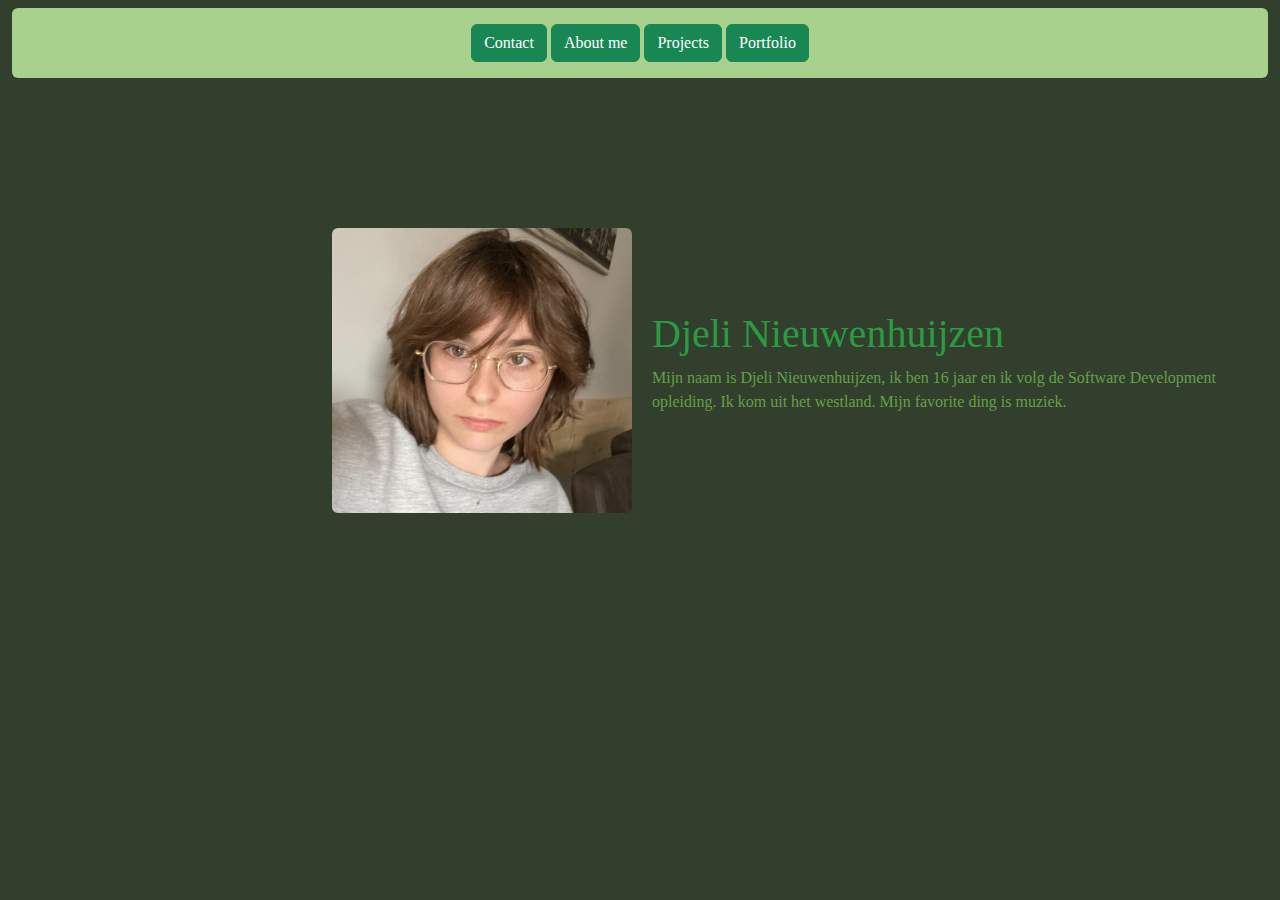
<file: index.html>
<!DOCTYPE html>
<html lang="en">

<head>
    <meta charset="UTF-8">
    <meta name="viewport" content="width=device-width, initial-scale=1.0">
    <link href="https://cdn.jsdelivr.net/npm/bootstrap@5.3.3/dist/css/bootstrap.min.css" rel="stylesheet"
        integrity="sha384-QWTKZyjpPEjISv5WaRU9OFeRpok6YctnYmDr5pNlyT2bRjXh0JMhjY6hW+ALEwIH" crossorigin="anonymous">
    <link rel="stylesheet" href="css/style.css">
    <title>Home</title>
</head>

<body>
    <header>
        <div class="container-fluid">
            <nav class="text-center mt-2 p-3 rounded">
                <div class="buttons">
                    <a class="btn btn-success" href="contact.html">Contact</a>
                    <a class="btn btn-success" href="about-me.html">About me</a>
                    <a class="btn btn-success" href="projects.html">Projects</a>
                    <a class="btn btn-success" href="portfolio.html">Portfolio</a>
                </div>
            </nav>
        </div>
    </header>

    <main>
        <div class="container-fluid">
            <div class="row container-margin">
                <div class="col-xl-3"></div>
                <div class="col-xl-3">
                    <img src="img/me-POFO.png" class="me-img rounded d-block" alt="me image">
                </div>
                <div class="col-xl-6 d-flex align-items-center">
                    <article>
                        <h1 class="name">Djeli Nieuwenhuijzen</h1>
                        <p>
                            Mijn naam is Djeli Nieuwenhuijzen, ik ben 16 jaar en ik volg de Software Development
                            opleiding. Ik
                            kom
                            uit het westland. Mijn favorite ding is muziek.
                        </p>
                    </article>
                </div>
            </div>
        </div>

    </main>

    <script src="https://cdn.jsdelivr.net/npm/bootstrap@5.3.3/dist/js/bootstrap.bundle.min.js"
        integrity="sha384-YvpcrYf0tY3lHB60NNkmXc5s9fDVZLESaAA55NDzOxhy9GkcIdslK1eN7N6jIeHz"
        crossorigin="anonymous"></script>
</body>

</html>
</file>
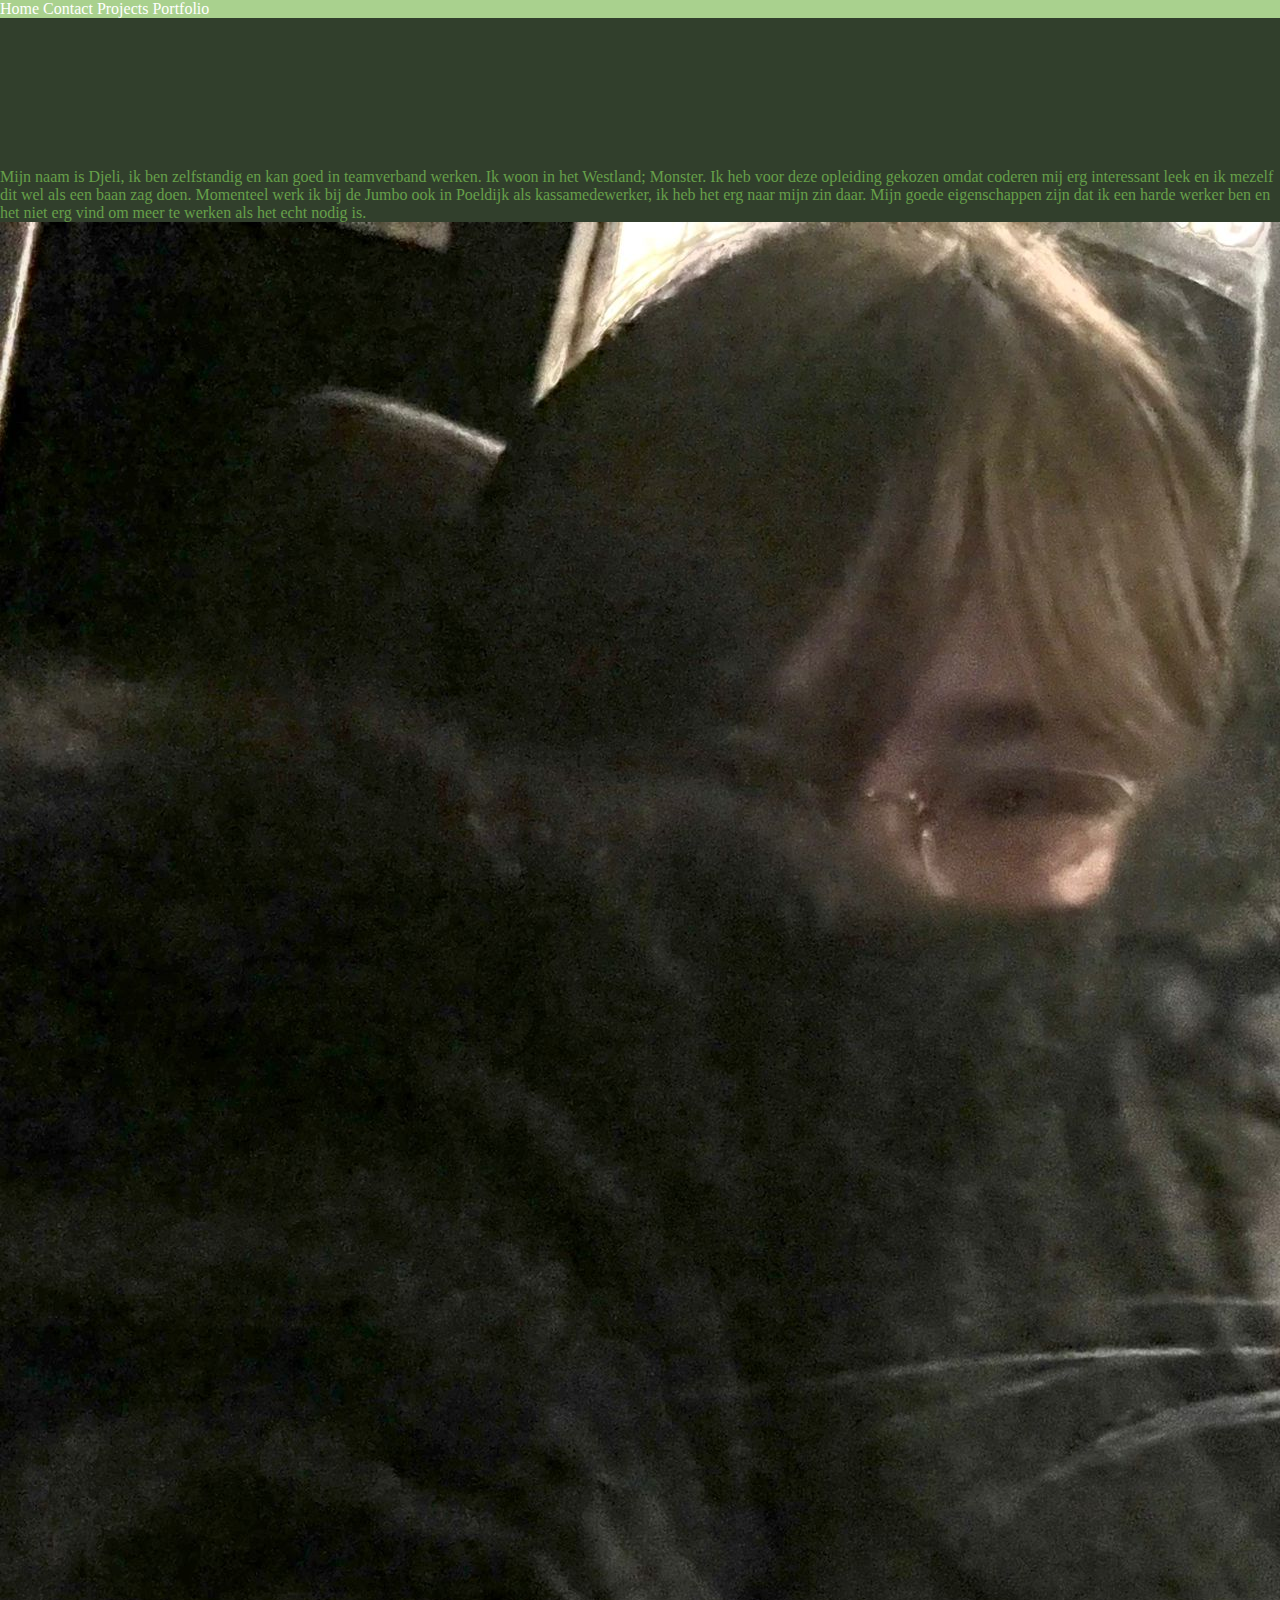
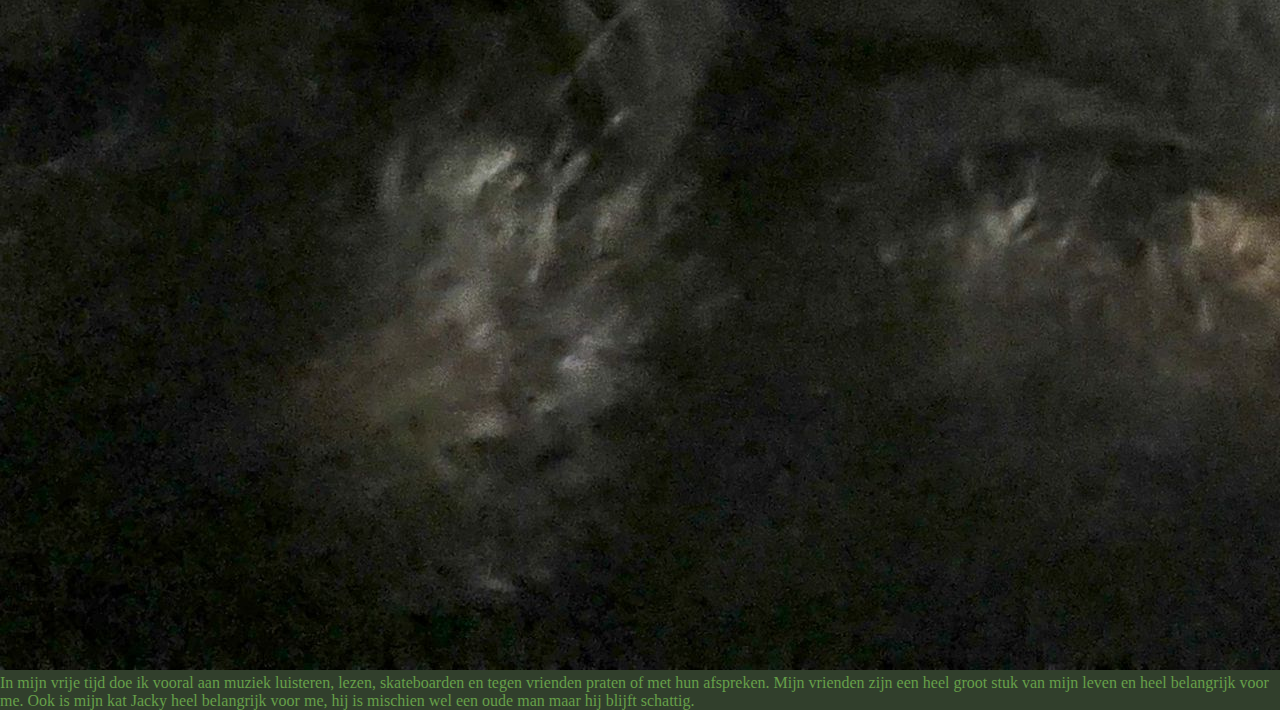
<file: about-me.html>
<!doctype html>
<html lang="en">

<head>
    <title>About Me</title>
    <meta charset="utf-8" />
    <meta name="viewport" content="width=device-width, initial-scale=1, shrink-to-fit=no" />

    <link href="https://cdn.jsdelivr.net/npm/bootstrap@5.3.2/dist/css/bootstrap.min.css" rel="stylesheet"
        integrity="sha384-T3c6CoIi6uLrA9TneNEoa7RxnatzjcDSCmG1MXxSR1GAsXEV/Dwwykc2MPK8M2HN" crossorigin="anonymous" />
    <link rel="stylesheet" href="css/style.css">
</head>

<body>
    <header>
        <div class="container-fluid">
            <nav class="text-center mt-2 p-3 rounded">
                <div class="buttons">
                    <a class="btn btn-success" href="index.html">Home</a>
                    <a class="btn btn-success" href="contact.html">Contact</a>
                    <a class="btn btn-success" href="projects.html">Projects</a>
                    <a class="btn btn-success" href="portfolio.html">Portfolio</a>
                </div>
            </nav>
        </div>
    </header>

    <main>
        <div class="container-md">
            <div class="row container-margin">
                <div class="col-md-3"></div>
                <div class="col-md-2">
                    <p>
                        Mijn naam is Djeli, ik ben zelfstandig en kan goed in teamverband werken. Ik woon in het
                        Westland; Monster. Ik heb voor deze opleiding gekozen omdat coderen mij erg interessant leek en
                        ik
                        mezelf dit wel als een baan zag doen. Momenteel werk ik bij de Jumbo ook in Poeldijk als
                        kassamedewerker, ik heb het erg naar mijn zin daar. Mijn goede eigenschappen
                        zijn
                        dat ik een harde werker ben en het niet erg vind om meer te werken als het echt nodig is.
                    </p>
                </div>
                <div class="col-md-2 mt-5">
                    <img src="img/jack-pofo.jpg" alt="jacky" class="img-fluid">
                </div>
                <div class="col-md-2">
                    <p>
                        In mijn vrije tijd doe ik vooral aan muziek luisteren, lezen, skateboarden en tegen vrienden
                        praten
                        of met hun afspreken. Mijn vrienden zijn een heel groot stuk van mijn leven en heel belangrijk
                        voor
                        me. Ook is mijn kat Jacky heel belangrijk voor me, hij is mischien wel een oude man maar hij
                        blijft
                        schattig.
                    </p>
                </div>
                <div class="col-md-3"></div>
            </div>
        </div>
    </main>


    <script src="https://cdn.jsdelivr.net/npm/@popperjs/core@2.11.8/dist/umd/popper.min.js"
        integrity="sha384-I7E8VVD/ismYTF4hNIPjVp/Zjvgyol6VFvRkX/vR+Vc4jQkC+hVqc2pM8ODewa9r"
        crossorigin="anonymous"></script>

    <script src="https://cdn.jsdelivr.net/npm/bootstrap@5.3.2/dist/js/bootstrap.min.js"
        integrity="sha384-BBtl+eGJRgqQAUMxJ7pMwbEyER4l1g+O15P+16Ep7Q9Q+zqX6gSbd85u4mG4QzX+"
        crossorigin="anonymous"></script>
</body>

</html>
</file>
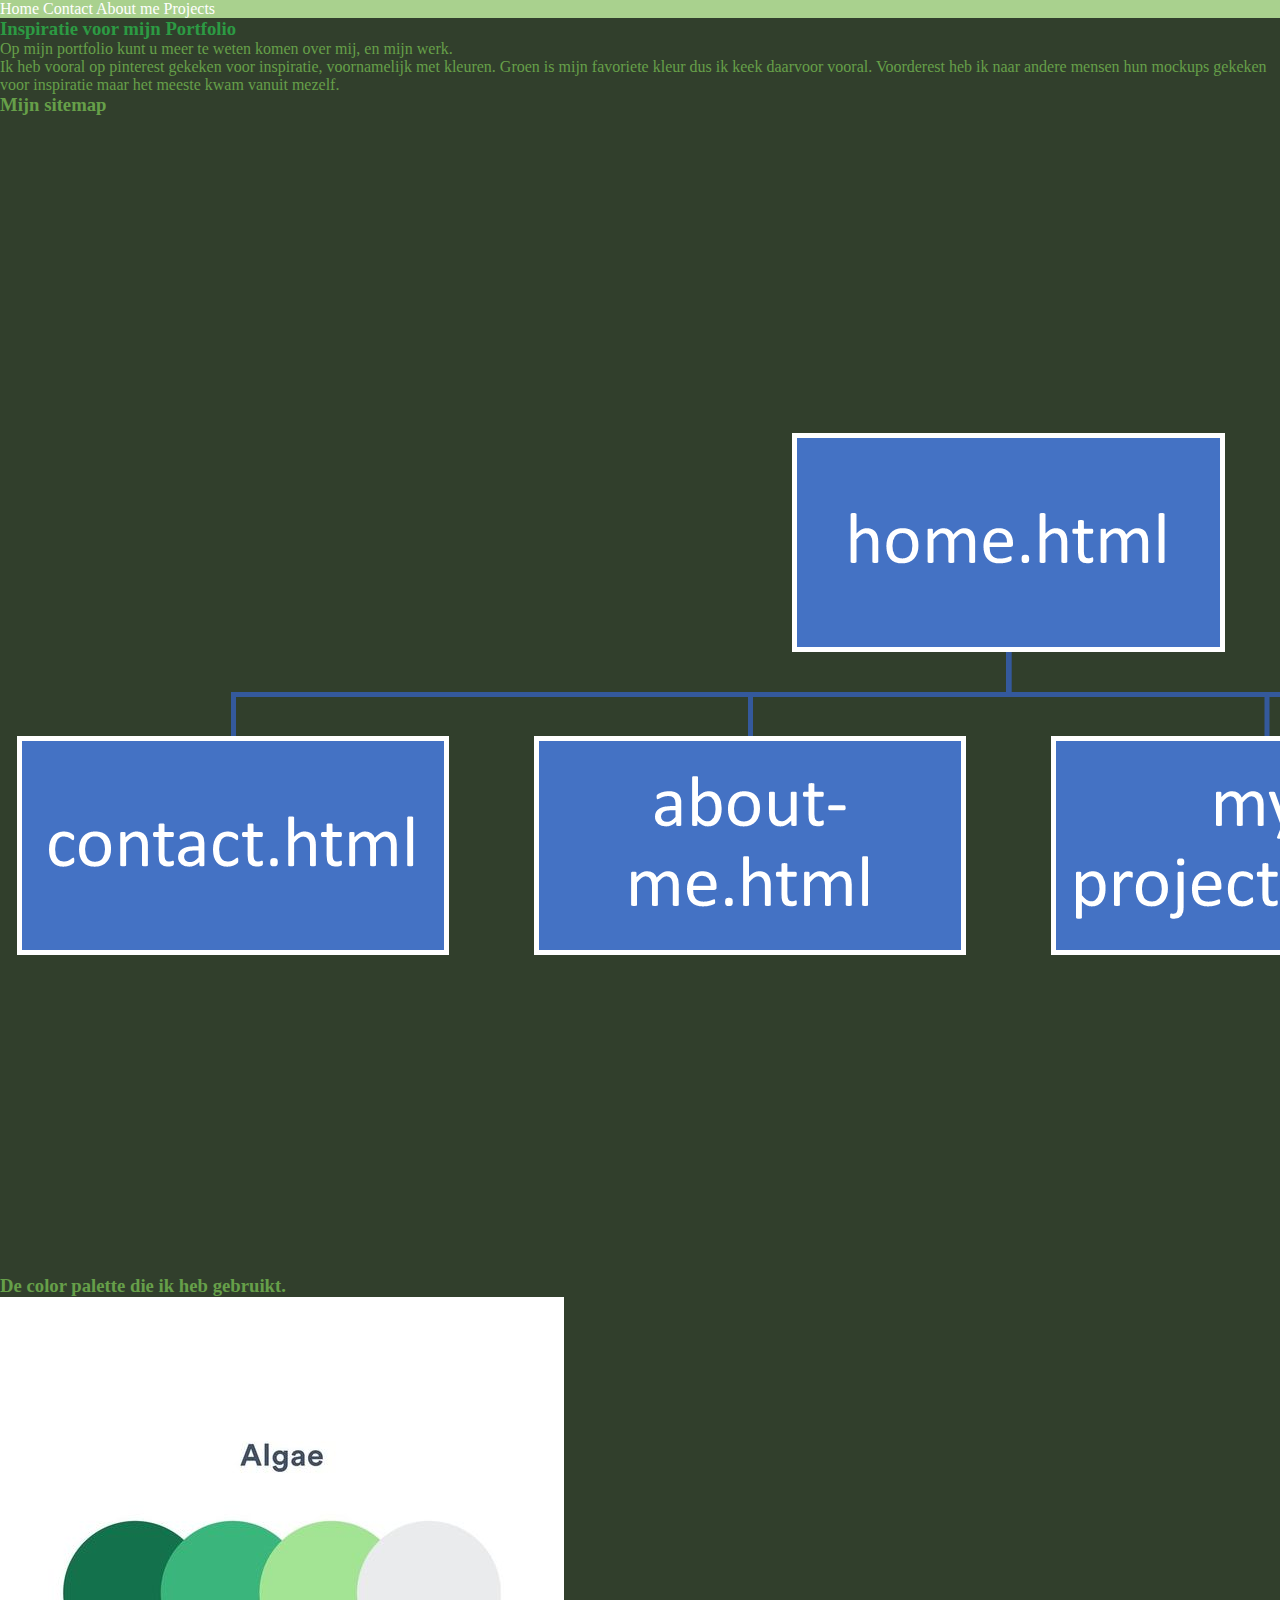
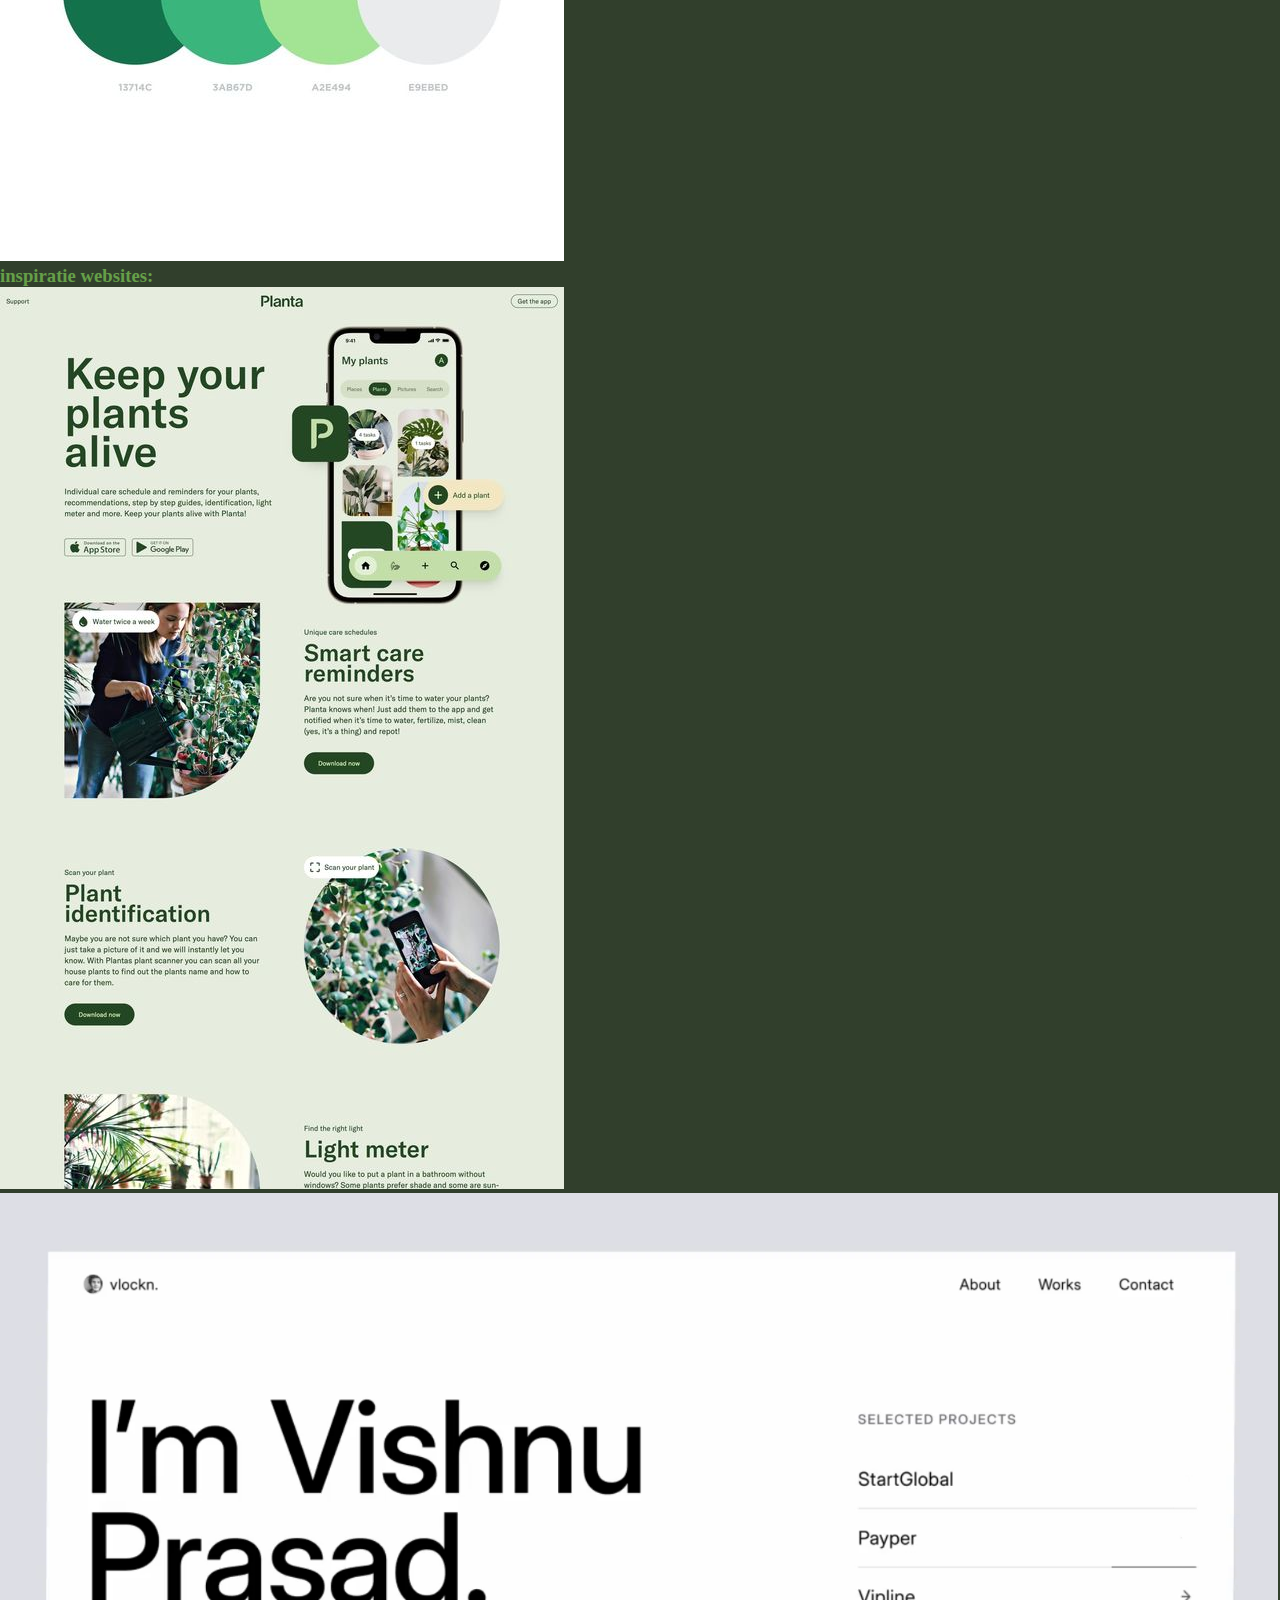
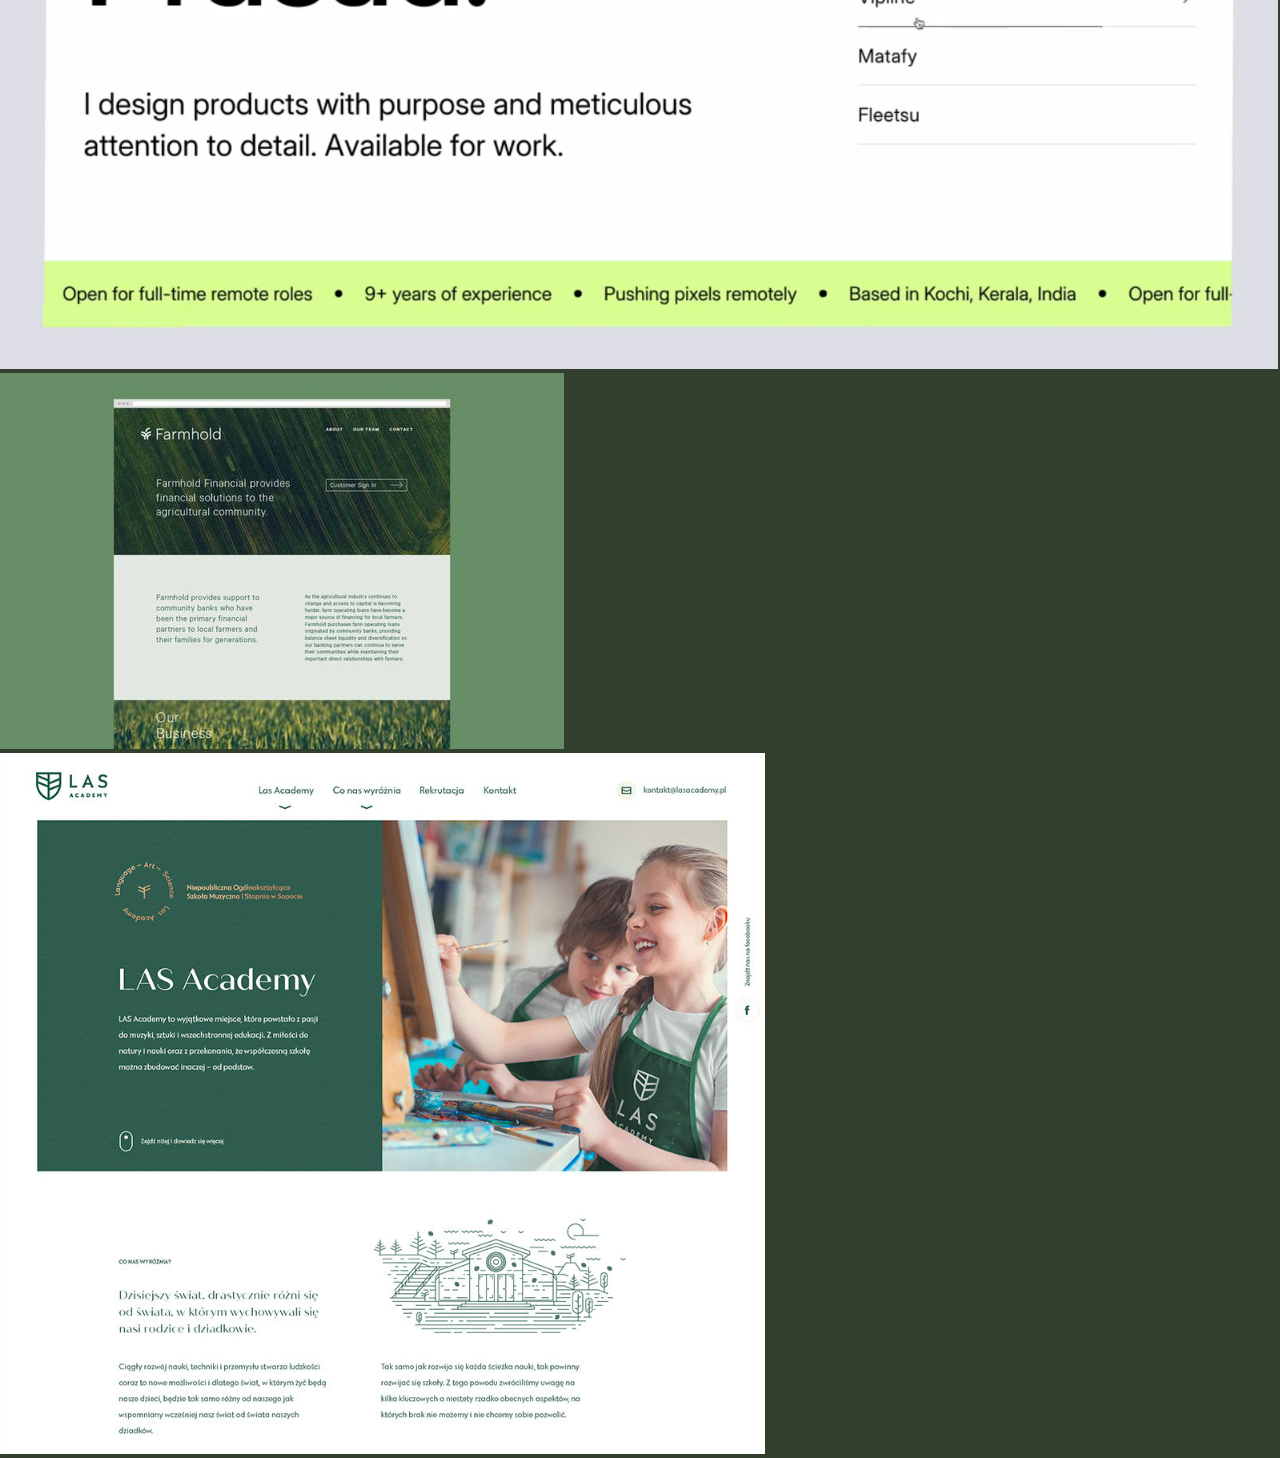
<file: portfolio.html>
<!doctype html>
<html lang="en">

<head>
    <title>Portfolio</title>
    <meta charset="utf-8" />
    <meta name="viewport" content="width=device-width, initial-scale=1, shrink-to-fit=no" />
    <link href="https://cdn.jsdelivr.net/npm/bootstrap@5.3.2/dist/css/bootstrap.min.css" rel="stylesheet"
        integrity="sha384-T3c6CoIi6uLrA9TneNEoa7RxnatzjcDSCmG1MXxSR1GAsXEV/Dwwykc2MPK8M2HN" crossorigin="anonymous" />
    <link rel="stylesheet" href="css/style.css">
</head>

<body>
    <header>
        <div class="container-fluid">
            <nav class="text-center mt-2 p-3 rounded">
                <div class="buttons">
                    <a class="btn btn-success" href="index.html">Home</a>
                    <a class="btn btn-success" href="contact.html">Contact</a>
                    <a class="btn btn-success" href="about-me.html">About me</a>
                    <a class="btn btn-success" href="projects.html">Projects</a>
                </div>
            </nav>
        </div>
    </header>

    <main>
        <div class="container-fluid text-center">
            <div class="row mt-3">
                <div class="col-md-3"></div>
                <div class="col-md-6">
                    <article>
                        <h3 class="name">Inspiratie voor mijn Portfolio</h3>
                        <p>
                            Op mijn portfolio kunt u meer te weten komen over mij, en mijn werk.
                        </p>
                        <p>
                            Ik heb vooral op pinterest gekeken voor inspiratie, voornamelijk met kleuren. Groen is mijn
                            favoriete kleur dus ik keek daarvoor vooral.
                            Voorderest heb ik naar andere mensen hun mockups gekeken voor inspiratie maar het meeste
                            kwam vanuit mezelf.
                        </p>
                    </article>
                </div>
                <div class="col-md-3"></div>
            </div>
        </div>

        <div class="container-md mt-4">
            <div class="row">
                <div class="col-md-3">
                    <h3>Mijn sitemap</h3>
                    <img src="img/portfolio-sitemap.png" class="img-fluid rounded-top" alt="sitemap" />
                </div>
                <div class="col-md-3">
                    <h3>De color palette die ik heb gebruikt.</h3>
                    <img src="img/portfolio-colors.jpg" class="img-fluid rounded-top" alt="colors" />
                </div>
                
                <div class="col-md-2">
                    <h3>inspiratie websites:</h3>
                    <img src="img/inspiratie-pofoo.jpg" alt="inspo" class="img-fluid">
                    
                </div>
                <div class="col-md-2">
                    <img src="img/portfolio-2.png" alt="two" class="img-fluid">
                    <img src="img/farm.png" alt="farm" class="img-fluid mt-3">
                    <img src="img/image.png" alt="img" class="img-fluid mt-3">
                </div>
                <div class="col-md-2"></div>
                </div>
            </div>
    </main>

    <script src="https://cdn.jsdelivr.net/npm/@popperjs/core@2.11.8/dist/umd/popper.min.js"
        integrity="sha384-I7E8VVD/ismYTF4hNIPjVp/Zjvgyol6VFvRkX/vR+Vc4jQkC+hVqc2pM8ODewa9r"
        crossorigin="anonymous"></script>

    <script src="https://cdn.jsdelivr.net/npm/bootstrap@5.3.2/dist/js/bootstrap.min.js"
        integrity="sha384-BBtl+eGJRgqQAUMxJ7pMwbEyER4l1g+O15P+16Ep7Q9Q+zqX6gSbd85u4mG4QzX+"
        crossorigin="anonymous"></script>
</body>

</html>
</file>
<file: css/style.css>
* {
    padding: 0;
    margin: 0;
    box-sizing: border-box;
}

:root {
    --light-green: #a9d18e;
    --dark-green: #313f2c;
    --dove: #2c9a43;
    --butterfly: #669f49;
    --shadow: #495f44;
}

body {
    font-family: Georgia, 'Times New Roman', Times, serif;
    color: var(--butterfly);
    background-color: var(--dark-green);
}

nav {
    background-color: var(--light-green);
}

.name {
    color: var(--dove);
}
.me-img {
    width: 300px;
}

.container-margin {
    margin-top: 150px;
}

.green-back {
    background-color: var(--dark-green);
}

.border-green {
    border-color: var(--dark-green);
}

a {
        color: #FFFFFF;
        text-decoration: none;
}
</file>
